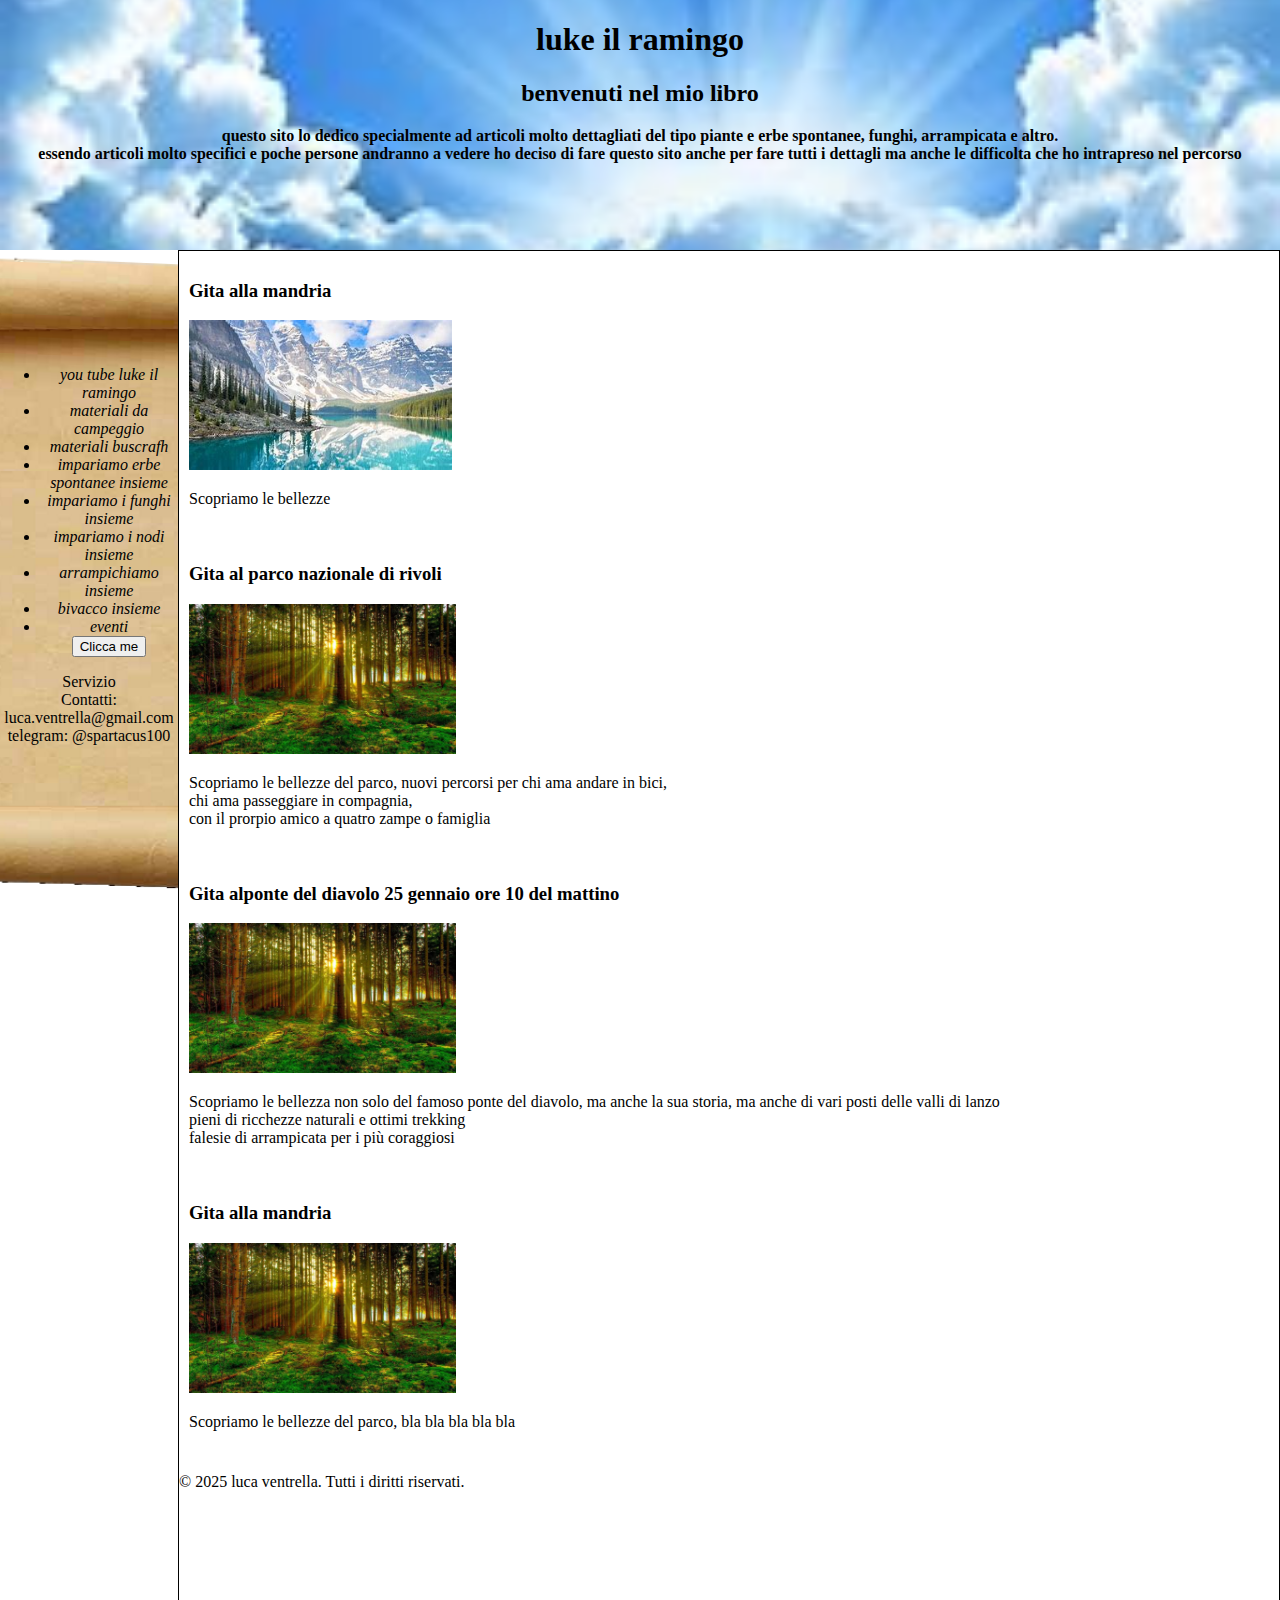
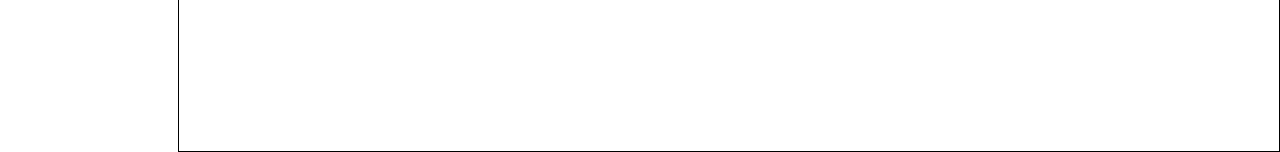
<file: index.html>
<!DOCTYPE html>

<html>

<head>

    <title>condivido con te un avventura</title>



    <link rel="stylesheet" type="text/css" href="style.css">

</head>

<body>
    <header>
        <h1> luke il ramingo</h1>
        <h2>benvenuti nel mio libro</h2>
        <p><b>questo sito lo dedico specialmente ad articoli molto dettagliati del tipo piante e erbe spontanee, funghi,
                arrampicata e altro. <br>
                essendo articoli molto specifici e poche persone andranno a vedere ho deciso di fare questo sito anche
                per
                fare
                tutti i dettagli ma anche le difficolta che ho intrapreso nel percorso<br> </b></p>

    </header>


        <div class="menu">
            <nav>

                <ul>

                    <li>
                        <ahref="#"><i>you tube luke il ramingo</i></a>
                    </li>


                    <li>
                        <ahref="#"><i>materiali da campeggio</i></a>
                    </li>


                    <li>
                        <ahref="#"><i>materiali buscrafh</i></a>
                    </li>


                    <li>
                        <ahref="#"><i>impariamo erbe spontanee insieme</i></a>
                    </li>


                    <li>
                        <ahref="#"><i>impariamo i funghi insieme</i></a>
                    </li>


                    <li>
                        <ahref="#"><i>impariamo i nodi insieme</i></a>
                    </li>


                    <li>
                        <ahref="#"><i>arrampichiamo insieme </i></a>
                    </li>


                    <li>
                        <ahref="#"><i>bivacco insieme </i></a>
                    </li>

                    <li>
                        <ahref="#"><i> eventi </i></a>
                    </li>

                    <button onclick="alert('Cliccato!')">Clicca me</button>

                </ul>

                </li>

                <li>
                    <ahref="#">Servizio</a>
                </li>

                <li>
                    <ahref="#">Contatti: luca.ventrella@gmail.com <br>
                        telegram: @spartacus100</a>
                </li>

                </ul>

            </nav>

        </div>


        <div class="eventi">

            <div class="evento">
                <h3>Gita alla mandria</h3>
                <img src="immagini/OIP.jpg" height="150" />
                <p>Scopriamo le bellezze</p>
            </div>

            <div class="evento">
                <h3>Gita al parco nazionale di rivoli</h3>
                <img src="immagini/foresta sito.jpg" height="150" />
                <p>Scopriamo le bellezze del parco, nuovi percorsi per chi ama andare in bici,<br>
                    chi ama passeggiare in compagnia,<br>
                    con il prorpio amico a quatro zampe o famiglia
                </p>
            </div>

            <div class="evento">
                <h3>Gita alponte del diavolo 25 gennaio ore 10 del mattino</h3>
                <img src="immagini/foresta sito.jpg" height="150" />
                <p>Scopriamo le bellezza non solo del famoso ponte del diavolo, ma anche la sua storia, ma anche di vari
                    posti delle valli di lanzo <br>
                    pieni di ricchezze naturali e ottimi trekking <br> falesie di arrampicata per i più coraggiosi</p>
            </div>

            <div class="evento">
                <h3>Gita alla mandria</h3>
                <img src="immagini/foresta sito.jpg" height="150" />
                <p>Scopriamo le bellezze del parco, bla bla bla bla bla</p>
            </div>

            <footer>
                <p>© 2025 luca ventrella. Tutti i diritti riservati.</p>
            </footer>            
        </div>



    <select onchange="cambiaLingua(this.value)">
        <option value="it">Italiano</option>
        <option value="en">English</option>
        <option value="en">spanish</option>
    </select>

</body>


</html>
</file>
<file: style.css>
/* imposto l'immagine */
body {
  margin: 0;
  /* Rimuove i margini di default del body */
}

header {
  background-color: rgba(255, 255, 255, 0.5);

  background-image: url('immagini/cielo.jpg');
  background-repeat: no-repeat;
  background-size: cover;
  background-position: center;

  text-align: center;

  position:absolute;
  left:0; right:0;
  height: 250px;
}

/* imposto la sezione del menu con il suo sfondo semi trasparente */
div.menu {
  background-color: rgba(255, 255, 255, 0.5);

  background-image: url('immagini/pergamena.png');
  background-repeat: no-repeat;
  background-size: cover;
  background-position: center;

  text-align: center;

  position:absolute;
  left:0; top:250px; bottom: 0;
  width: 178px;
}

div.menu nav{
  padding-top: 100px;
}

/* imposto i colori del testo */
body,
a,
a:visited {
  color: black;
}


.eventi {
  background-color: rgba(255, 255, 255, 0.5);

  border: solid 1px black;
  position: absolute;
  left:178px; top:250px; right:0; bottom:0;
  height: 1500px;
}

.evento {
  padding: 10px;
}
</file>
